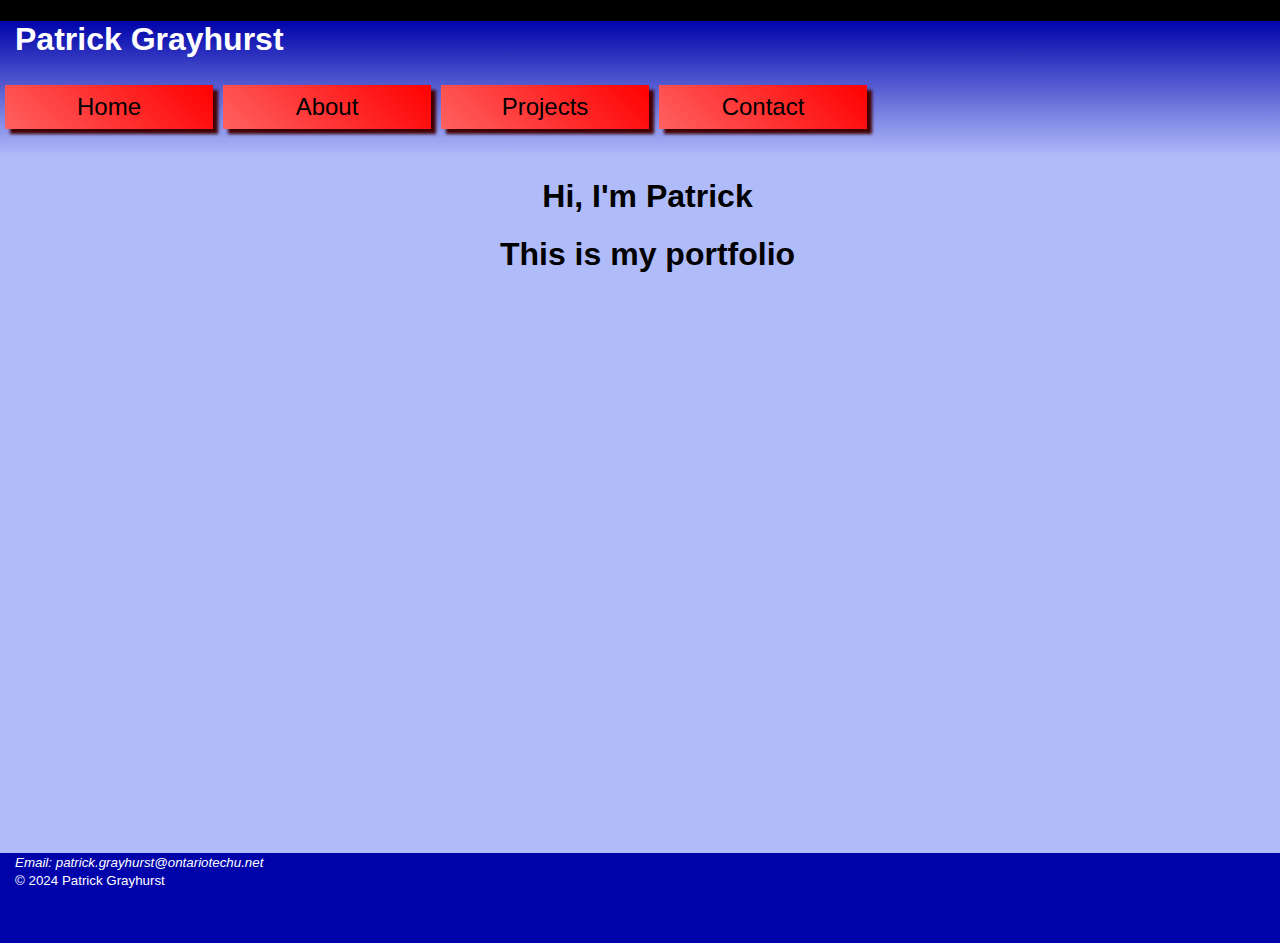
<file: portfolio/index.html>
<!--Assignment 1 Portfolio Site-->
<!--Patrick Grayhurst-->
<!--100825347-->

<!--Index “Home” page is the first page people will see when they open the website-->

<!--HTML5 doctype declaration-->
<!DOCTYPE html>

<html>

<head>
    <meta charset="UTF-8">

    <title>Patrick Grayhust Portfolio</title>

    <!--Forces mobile devices to report their viewport dimensions-->
    <meta name="viewport" content="initial-scale=1.0, width=device-width">

    <!--Full-size monitor style sheet-->
    <link href="full.css" rel="stylesheet" type="text/css" media="only screen and (min-width:960px)">

    <!--Tablet style sheet-->
    <link href="tablet.css" rel="stylesheet" type="text/css" media="only screen and (min-width:481px) and (max-width:960px)">

    <!--Phone style sheet-->
    <link href="phone.css" rel="stylesheet" type="text/css" media="only screen and (max-width:481px)">

</head>

<!--All of content of the page-->
<body>
    <div id="wrapper">
        <header>
            <h1>Patrick Grayhurst</h1>
            <nav>
                <!--Buttons that link too the index, about, projects, and contact pages-->
                <a href="index.html" class="button">Home</a>
                <a href="aboutme.html" class="button">About</a>
                <a href="project.html" class="button">Projects</a>
                <a href="contactme.html" class="button">Contact</a>
            </nav>
        </header>
        <article>
            <h1 class="center">Hi, I'm Patrick</h1>
            <h1 class="center">This is my portfolio</h1>
        </article>
        <footer>
            <address>
                <small>Email: patrick.grayhurst@ontariotechu.net</small>
            </address>
            <small>&copy; 2024 Patrick Grayhurst</small>
        </footer>
    </div>
</body>

</html>
</file>
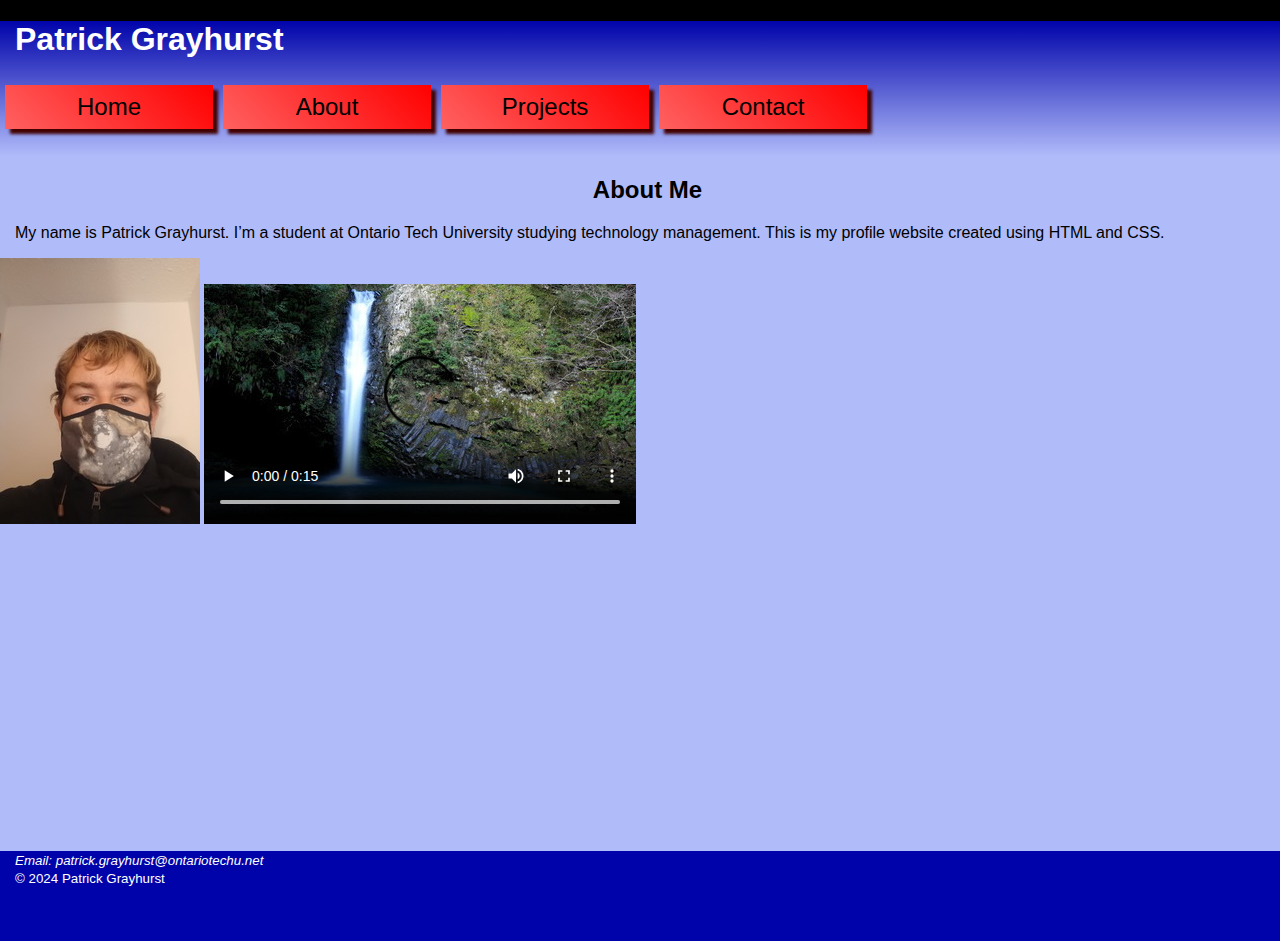
<file: portfolio/aboutme.html>
<!--HTML5 doctype declaration-->
<!DOCTYPE html>

<html>

<head>
    <meta charset="UTF-8">

    <title>Patrick Grayhust Portfolio</title>

    <!--Forces mobile devices to report their viewport dimensions-->
    <meta name="viewport" content="width=device-width">

    <!--Full-size monitor style sheet-->
    <link href="full.css" rel="stylesheet" type="text/css" media="only screen and (min-width:960px)">

    <!--Tablet style sheet-->
    <link href="tablet.css" rel="stylesheet" type="text/css" media="only screen and (min-width:481px) and (max-width:960px)">

    <!--Phone style sheet-->
    <link href="phone.css" rel="stylesheet" type="text/css" media="only screen and (max-width:481px)">

</head>

<body>
    <div id="wrapper">
        <header>
            <h1>Patrick Grayhurst</h1>
            <nav>
                <!--Buttons that link too the index, about, projects, and contact pages-->
                <a href="index.html" class="button">Home</a>
                <a href="aboutme.html" class="button">About</a>
                <a href="project.html" class="button">Projects</a>
                <a href="contactme.html" class="button">Contact</a>
            </nav>
        </header>
        <article>
            <h2 class="center">About Me</h2>
            <p>My name is Patrick Grayhurst. I’m a student at Ontario Tech University studying technology management. This is my profile website created using HTML and CSS.</p>
            <!--Image of myself-->
            <img src="PortfolioImage.jpg">
            <!--Video of waterfall with controls and a poster--> 
            <video controls poster="waterfallpicture.jpg">
                <source src="waterfall.mp4">
            </video>
        </article>
        <footer>
            <address>
                <small>Email: patrick.grayhurst@ontariotechu.net</small>
            </address>
            <small>&copy; 2024 Patrick Grayhurst</small>
        </footer>
    </div>
</body>

</html>
</file>
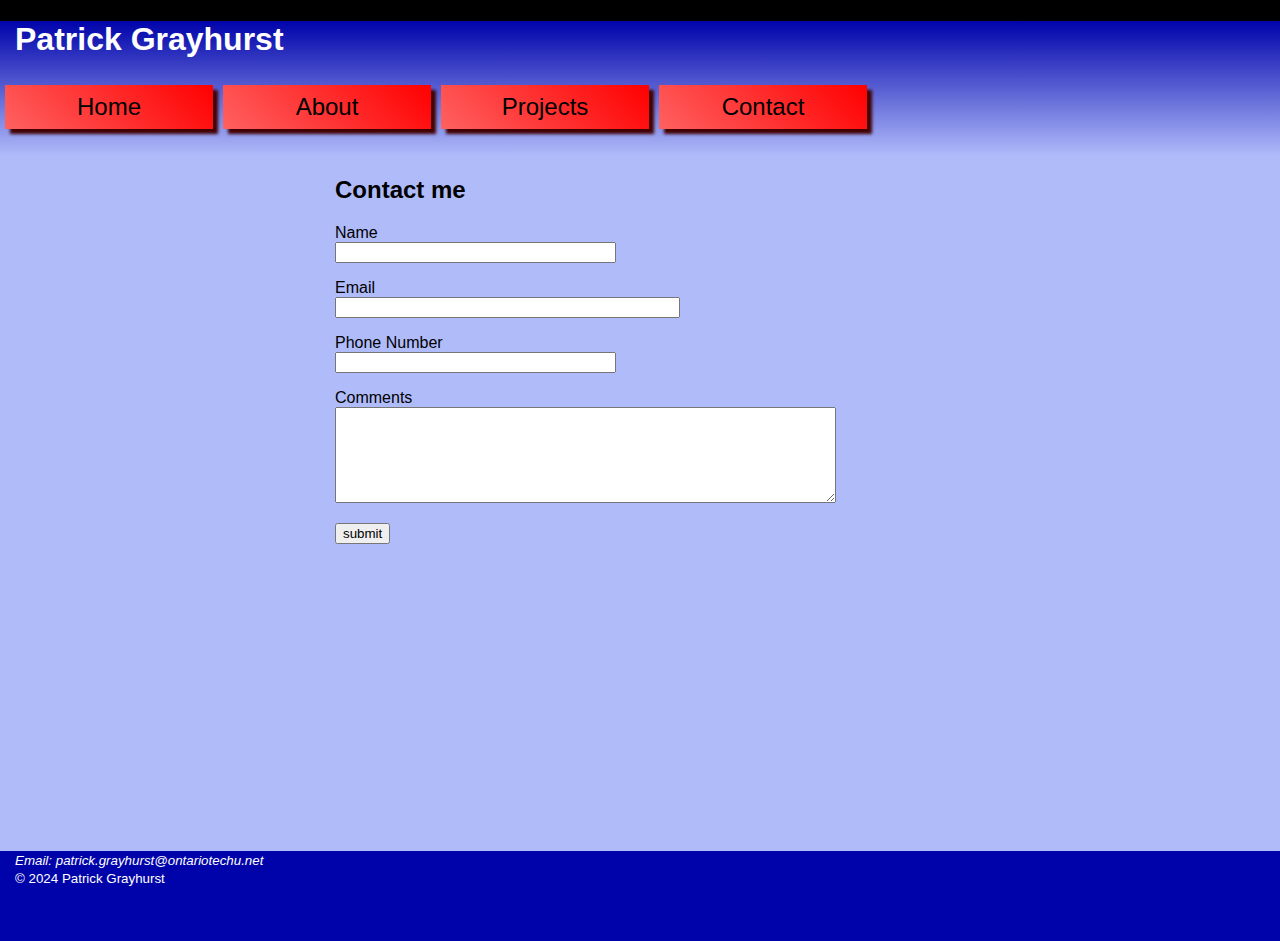
<file: portfolio/contactme.html>
<!--HTML5 doctype declaration-->
<!DOCTYPE html>

<html>

<head>
    <meta charset="UTF-8">

    <title>Patrick Grayhust Portfolio</title>

    <!--Forces mobile devices to report their viewport dimensions-->
    <meta name="viewport" content="width=device-width">

    <!--Full-size monitor style sheet-->
    <link href="full.css" rel="stylesheet" type="text/css" media="only screen and (min-width:960px)">

    <!--Tablet style sheet-->
    <link href="tablet.css" rel="stylesheet" type="text/css" media="only screen and (min-width:481px) and (max-width:960px)">

    <!--Phone style sheet-->
    <link href="phone.css" rel="stylesheet" type="text/css" media="only screen and (max-width:481px)">

</head>

<body>
    <div id="wrapper">
        <header>
            <h1>Patrick Grayhurst</h1>
            <nav>
                <!--Buttons that link too the index, about, projects, and contact pages-->
                <a href="index.html" class="button">Home</a>
                <a href="aboutme.html" class="button">About</a>
                <a href="project.html" class="button">Projects</a>
                <a href="contactme.html" class="button">Contact</a>
            </nav>
        </header>
        <article>
            <div class="container">
                <h2>Contact me</h2>
                <!--Creates the form for contacting-->
                <form action="patrick.grayhurst@ontariotechu.net" method="post" enctype="text/plain" name="Contact">
                    <p>
                        <!--Input and label for name-->
                        <label for="name">Name</label>
                        <input type="text" name="name" size="32">
                    </p>

                    <p>
                        <!--Input and label for email-->
                        <label for="email">Email</label>
                        <input type="text" name="email" size="40">
                    </p>

                    <p>
                        <!--Input and label for phone number-->
                        <label for="phonenumber">Phone Number</label>
                        <input type="text" name="phonenumber" size="32">
                    </p>

                    <p>
                        <!--Input and label for comments-->
                        <label for="comments">Comments</label>
                        <textarea name="comments" cols="60" rows="6"></textarea>
                    </p>

                    <p>
                        <!--Submit button-->
                        <input type="submit" value="submit">
                    </p>
                </form>
            </div>
        </article>
        <footer>
            <address>
                <small>Email: patrick.grayhurst@ontariotechu.net</small>
            </address>
            <small>&copy; 2024 Patrick Grayhurst</small>
        </footer>
    </div>
</body>

</html>
</file>
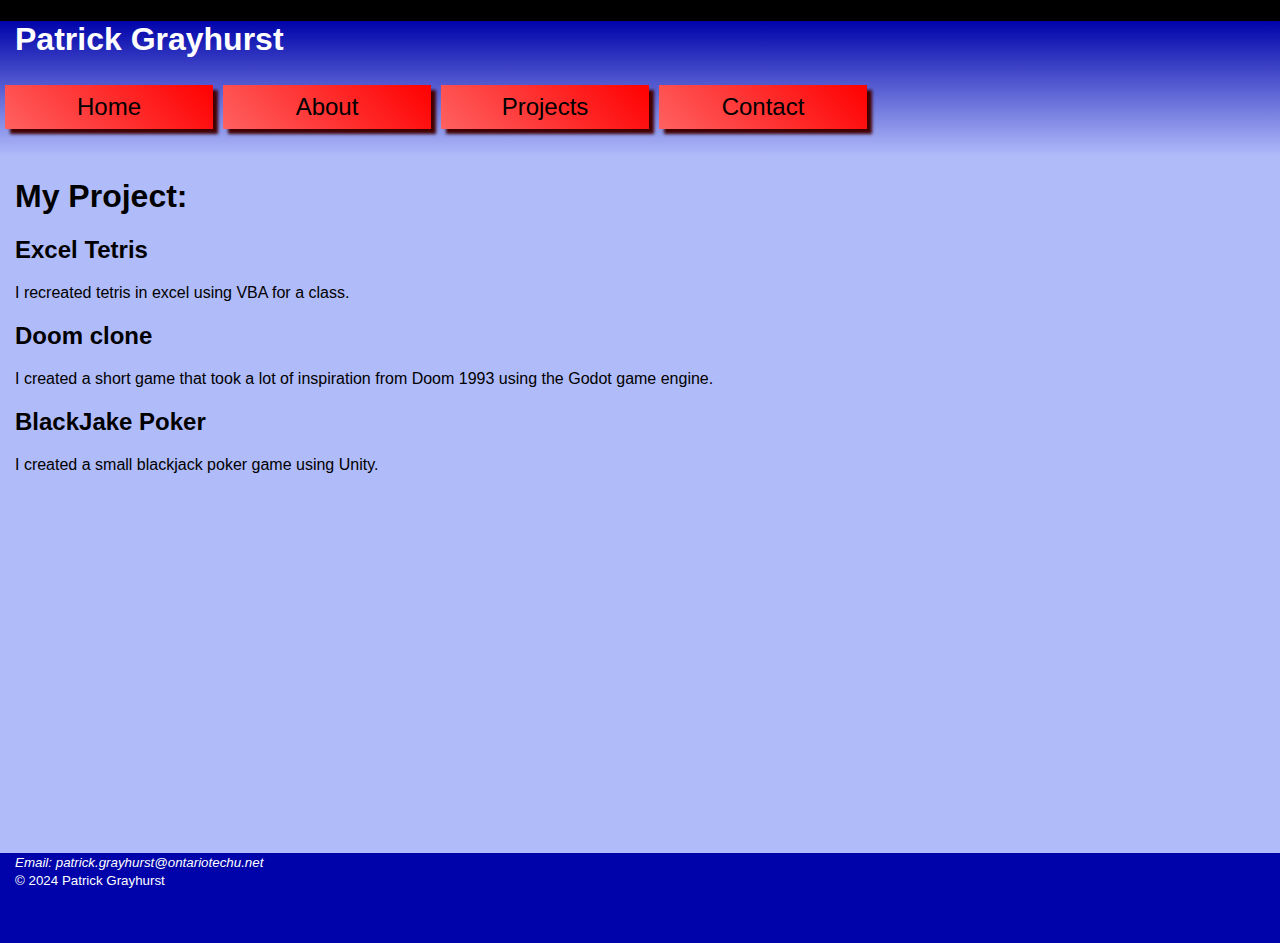
<file: portfolio/project.html>
<!--HTML5 doctype declaration-->
<!DOCTYPE html>

<html>

<head>
    <meta charset="UTF-8">

    <title>Patrick Grayhust Portfolio</title>

    <!--Forces mobile devices to report their viewport dimensions-->
    <meta name="viewport" content="width=device-width">

    <!--Full-size monitor style sheet-->
    <link href="full.css" rel="stylesheet" type="text/css" media="only screen and (min-width:960px)">

    <!--Tablet style sheet-->
    <link href="tablet.css" rel="stylesheet" type="text/css" media="only screen and (min-width:481px) and (max-width:960px)">

    <!--Phone style sheet-->
    <link href="phone.css" rel="stylesheet" type="text/css" media="only screen and (max-width:481px)">

</head>

<body>
    <div id="wrapper">
        <header>
            <h1>Patrick Grayhurst</h1>
            <nav>
                <!--Buttons that link too the index, about, projects, and contact pages-->
                <a href="index.html" class="button">Home</a>
                <a href="aboutme.html" class="button">About</a>
                <a href="project.html" class="button">Projects</a>
                <a href="contactme.html" class="button">Contact</a>
            </nav>
        </header>
        <article>
            <h1>My Project:</h1>
            <h2>Excel Tetris</h2>
            <p>I recreated tetris in excel using VBA for a class.</p>
            <h2>Doom clone</h2>
            <p>I created a short game that took a lot of inspiration from Doom 1993 using the Godot game engine.</p>
            <h2>BlackJake Poker</h2>
            <p>I created a small blackjack poker game using Unity.</p>
        </article>
        <footer>
            <address>
                <small>Email: patrick.grayhurst@ontariotechu.net</small>
            </address>
            <small>&copy; 2024 Patrick Grayhurst</small>
        </footer>
    </div>
</body>

</html>
</file>
<file: portfolio/full.css>
@charset "UTF-8";
/*All the basic information of the page including the backgroud color and the fonts*/
body, html
{
    background-color: #000000;
    font-family: Verdana, Geneva, Arial, sans-serif;
    padding: 0px;
    margin: 0px;
    height: 100%;
}
/*The margin for the text tags*/
h1,h2,h3,h4,h5,h6,p,li,small
{
    margin-left: 15px;
}
/*Wrapper styling including the size and the color*/
#wrapper
{
    width: 100%;
    height: 100%;
    min-height: 100%;
    margin-left: auto;
    margin-right: auto;
    background-color: #B0BBFA;
}
/*Article size*/
article
{
    height: 75%;
}
/*Header styling*/
header
{
    background: linear-gradient(to bottom, #0003aa, #B0BBFA);
    color: #FFFFFF;
    height: 15%;
}
/*Footer styling*/
footer
{
    background-color: #0003aa;
    color: #FFFFFF;
    height: 10%;
}
/*Styling for the buttons*/
.button
{
    font-size: x-large;
    text-align: center;
    text-decoration: none;
    background: linear-gradient(45deg, #ff6161, #ff0000);
    display: block;
    width: 15%;
    float: left;
    padding: 8px;
    margin: 5px;
    color: #000000;
    box-shadow:5px 5px 3px #420000;
}
/*Container size*/
.container
{
    width: 50%;
    margin: 0 auto;
}
/*For centering text*/
.center
{
    text-align: center;
}
/*To put the labels above the inputs*/
label 
{
    display: block;
}
</file>
<file: portfolio/tablet.css>
@charset "UTF-8";
/*All the basic information of the page including the backgroud color and the fonts*/
body, html
{
    background-color: #000000;
    font-family: Verdana, Geneva, Arial, sans-serif;
    padding: 0px;
    margin: 0px;
    height: 100%;
}
/*The margin for the text tags*/
h1,h2,h3,h4,h5,h6,p,li,small
{
    margin-left: 15px;
}
/*Wrapper styling including the size and the color*/
#wrapper
{
    width: 100%;
    height: 100%;
    min-height: 100%;
    margin-left: auto;
    margin-right: auto;
    background-color: #B0BBFA;
}
/*Article size*/
article
{
    height: 75%;
}
/*Header styling*/
header
{
    background: linear-gradient(to bottom, #0003aa, #B0BBFA);
    color: #FFFFFF;
    height: 15%;
}
/*Footer styling*/
footer
{
    background-color: #0003aa;
    color: #FFFFFF;
    height: 10%;
}
/*Styling for the buttons*/
.button
{
    font-size: x-large;
    text-align: center;
    text-decoration: none;
    background: linear-gradient(45deg, #ff6161, #ff0000);
    display: block;
    width: 15%;
    float: left;
    padding: 8px;
    margin: 5px;
    color: #000000;
    box-shadow:5px 5px 3px #420000;
}
/*Container size*/
.container
{
    width: 50%;
    margin: 0 auto;
}
/*For centering text*/
.center
{
    text-align: center;
}
/*To put the labels above the inputs*/
label 
{
    display: block;
}
</file>
<file: portfolio/phone.css>
@charset "UTF-8";
/*All the basic information of the page including the backgroud color and the fonts*/
body, html
{
    background-color: #000000;
    font-family: Verdana, Geneva, Arial, sans-serif;
    padding: 0px;
    margin: 0px;
    height: 100%;
}
/*The margin for the text tags*/
h1,h2,h3,h4,h5,h6,p,li,small
{
    margin-left: 15px;
}
/*Wrapper styling including the size and the color*/
#wrapper
{
    width: 100%;
    height: 100%;
    min-height: 100%;
    margin-left: auto;
    margin-right: auto;
    background-color: #B0BBFA;
}
/*Article size*/
article
{
    height: 75%;
}
/*Header styling*/
header
{
    background: linear-gradient(to bottom, #0003aa, #B0BBFA);
    color: #FFFFFF;
    height: 15%;
}
/*Footer styling*/
footer
{
    background-color: #0003aa;
    color: #FFFFFF;
    height: 10%;
}
/*Styling for the buttons*/
.button
{
    font-size: x-large;
    text-align: center;
    text-decoration: none;
    background: linear-gradient(45deg, #ff6161, #ff0000);
    display: block;
    width: 15%;
    float: left;
    padding: 8px;
    margin: 5px;
    color: #000000;
    box-shadow:5px 5px 3px #420000;
}
/*Container size*/
.container
{
    width: 50%;
    margin: 0 auto;
}
/*For centering text*/
.center
{
    text-align: center;
}
/*To put the labels above the inputs*/
label 
{
    display: block;
}
</file>
